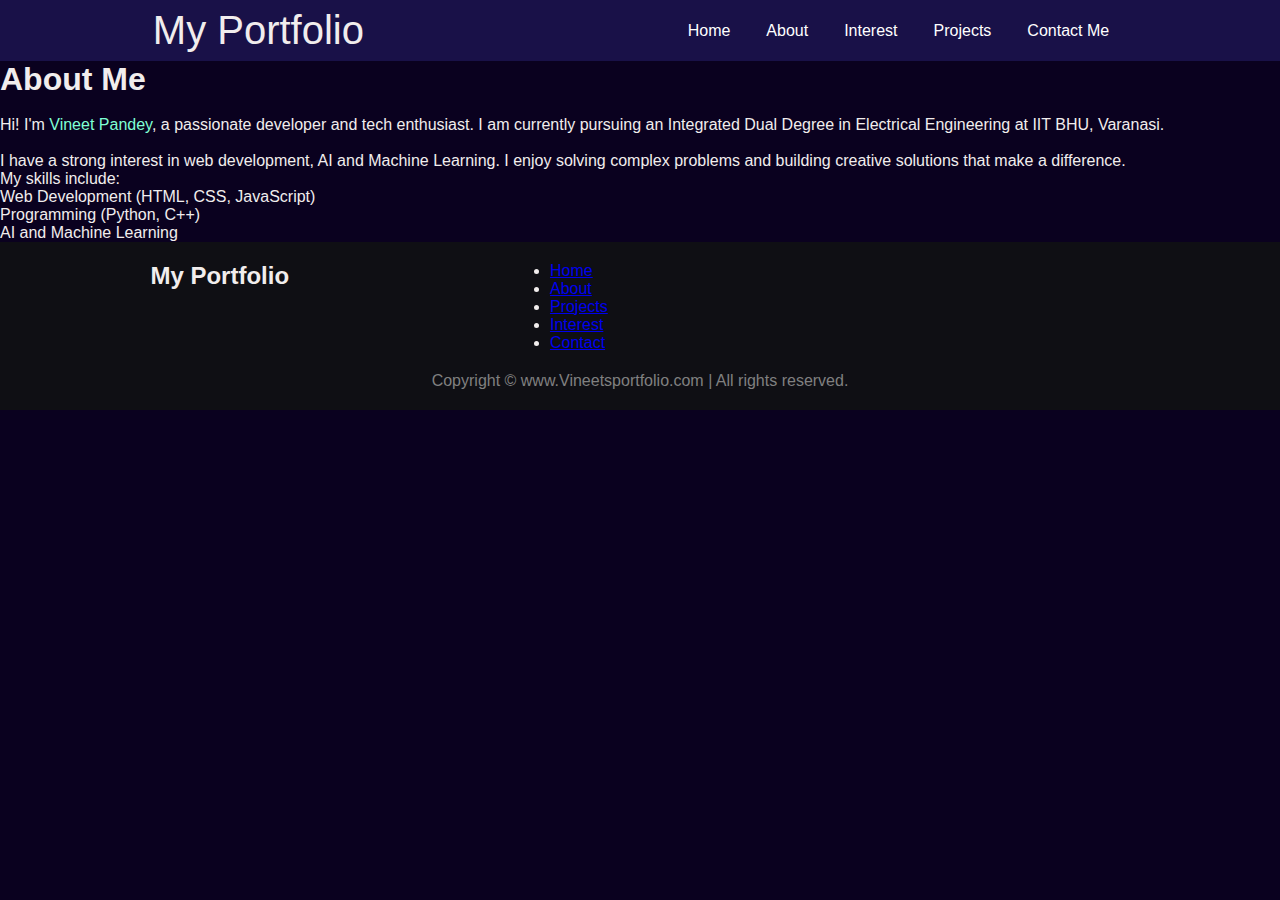
<file: about.html>
<!DOCTYPE html>
<html lang="en">
  <head>
    <meta charset="UTF-8" />
    <meta name="viewport" content="width=device-width, initial-scale=1.0" />
    <title>About Me</title>
    <link rel="stylesheet" href="styles.css" />
   
  </head>
  <body>
    <header>
      <nav>
        <div class="left">My Portfolio</div>
        <div class="right">
          <ul>
            <li><a href="index.html">Home</a></li>
            <li><a href="about.html">About</a></li>
            <li><a href="interest.html">Interest</a></li>
            <li><a href="projects.html">Projects</a></li>
            <li><a href="contact.html">Contact Me</a></li>
          </ul>
        </div>
      </nav>
    </header>
    <main>
      <section class="aboutSection">
        <h1>About Me</h1>
        &nbsp;
        <div class="aboutContent">
          <p>
            Hi! I'm <span class="col">Vineet Pandey</span>, a passionate developer and tech enthusiast.
            I am currently pursuing an Integrated Dual Degree in Electrical Engineering at IIT BHU, Varanasi.
          </p>
          &nbsp;
          <p>
            I have a strong interest in web development, AI and Machine Learning. I enjoy solving complex problems
            and building creative solutions that make a difference.
          </p>
          <p>
            My skills include:
           
            <ul>
              <li>Web Development (HTML, CSS, JavaScript)</li>
              <li>Programming (Python, C++)</li>
              <li>AI and Machine Learning</li>
            </ul>
          </p>
        </div>
      </section>
    </main>
    <footer>
      <div class="footer">
        <div class="footer-first">
          <h2>My Portfolio</h2>
        </div>
        <div class="footer-second">
          <ul>
            <li><a href="index.html">Home</a></li>
            <li><a href="about.html">About</a></li>
            <li><a href="projects.html">Projects</a></li>
            <li><a href="interest.html">Interest</a></li>
            <li><a href="contact.html">Contact</a></li>
          </ul>
        </div>
        <div class="footer-third"></div>
        <div class="footer-fourth"></div>
      </div>
      <div class="rights">
        Copyright &#169 www.Vineetsportfolio.com | All rights reserved.
      </div>
    </footer>
  </body>
</html>
</file>
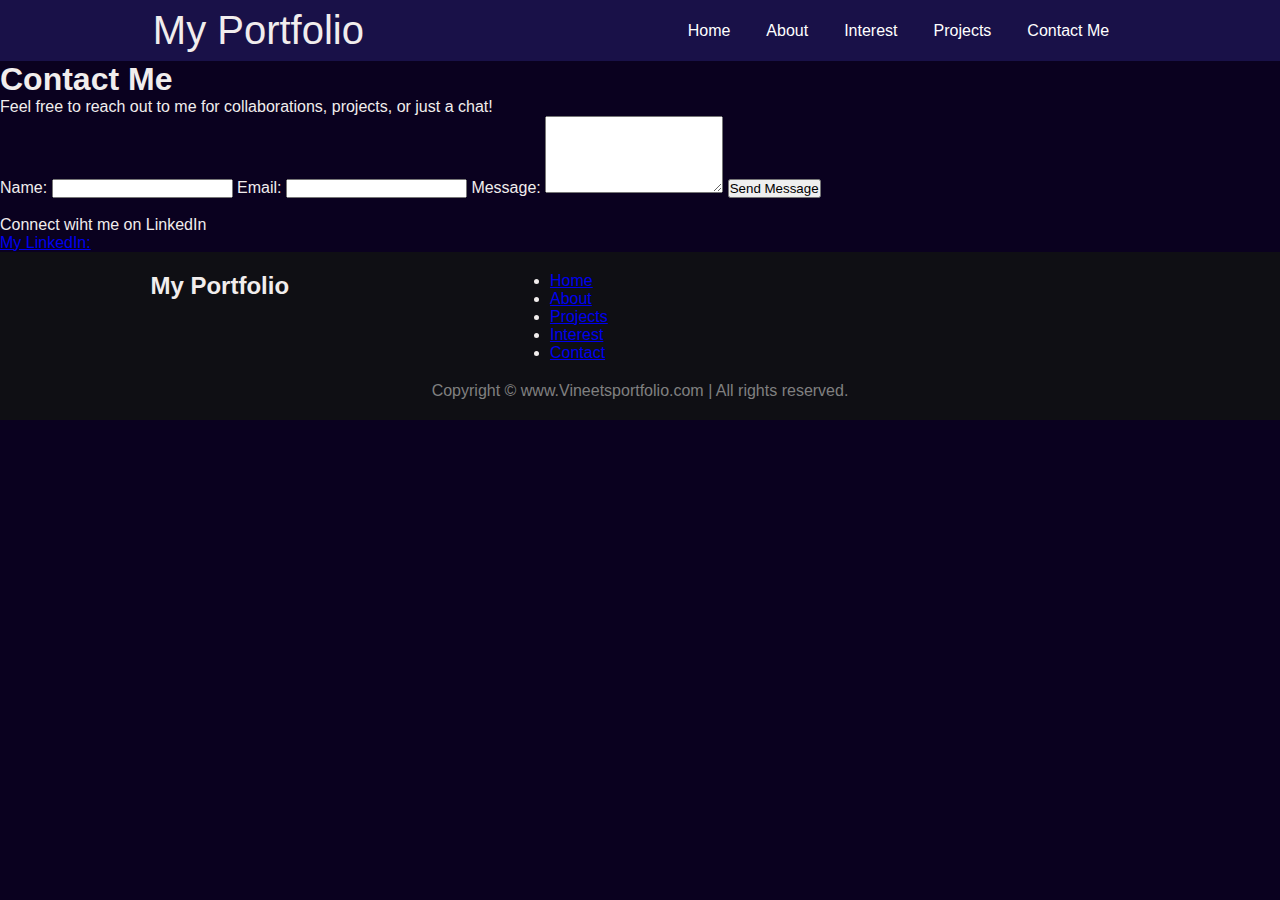
<file: contact.html>
<!DOCTYPE html>
<html lang="en">
  <head>
    <meta charset="UTF-8" />
    <meta name="viewport" content="width=device-width, initial-scale=1.0" />
    <title>Contact Me - Vineet Pandey</title>
    <link rel="stylesheet" href="styles.css" />
  </head>
  <body>
    <header>
      <nav>
        <div class="left">My Portfolio</div>
        <div class="right">
          <ul>
            <li><a href="index.html">Home</a></li>
            <li><a href="about.html">About</a></li>
            <li><a href="interest.html">Interest</a></li>
            <li><a href="projects.html">Projects</a></li>
            <li><a href="contact.html">Contact Me</a></li>
          </ul>
        </div>
      </nav>
    </header>
    <main>
      <section class="contactSection">
        <h1>Contact Me</h1>
        <div class="contactContent">
          <p>
            Feel free to reach out to me for collaborations, projects, or just a chat!
          </p>
          <form action="https://formspree.io/f/xqapkbko" method="post">
            <label for="name">Name:</label>
            <input type="text" id="name" name="name" required />
            <label for="email">Email:</label>
            <input type="email" id="email" name="email" required />
            <label for="message">Message:</label>
            <textarea id="message" name="message" rows="5" required></textarea>
            <button type="submit">Send Message</button>
          </form>
        </div>
        &nbsp;
      </section>
      <section>
        <div>Connect wiht me on LinkedIn</div>
        <div>
            <a href="https://www.linkedin.com/in/vineet-pandey-b9200218a/">My LinkedIn:</a>

        </div>
      </section>
    </main>
    <footer>
      <div class="footer">
        <div class="footer-first">
          <h2>My Portfolio</h2>
        </div>
        <div class="footer-second">
          <ul>
            <li><a href="index.html">Home</a></li>
            <li><a href="about.html">About</a></li>
            <li><a href="projects.html">Projects</a></li>
            <li><a href="interest.html">Interest</a></li>
            <li><a href="contact.html">Contact</a></li>
          </ul>
        </div>
        <div class="footer-third"></div>
        <div class="footer-fourth"></div>
      </div>
      <div class="rights">
        Copyright &#169 www.Vineetsportfolio.com | All rights reserved.
      </div>
    </footer>
  </body>
</html>
</file>
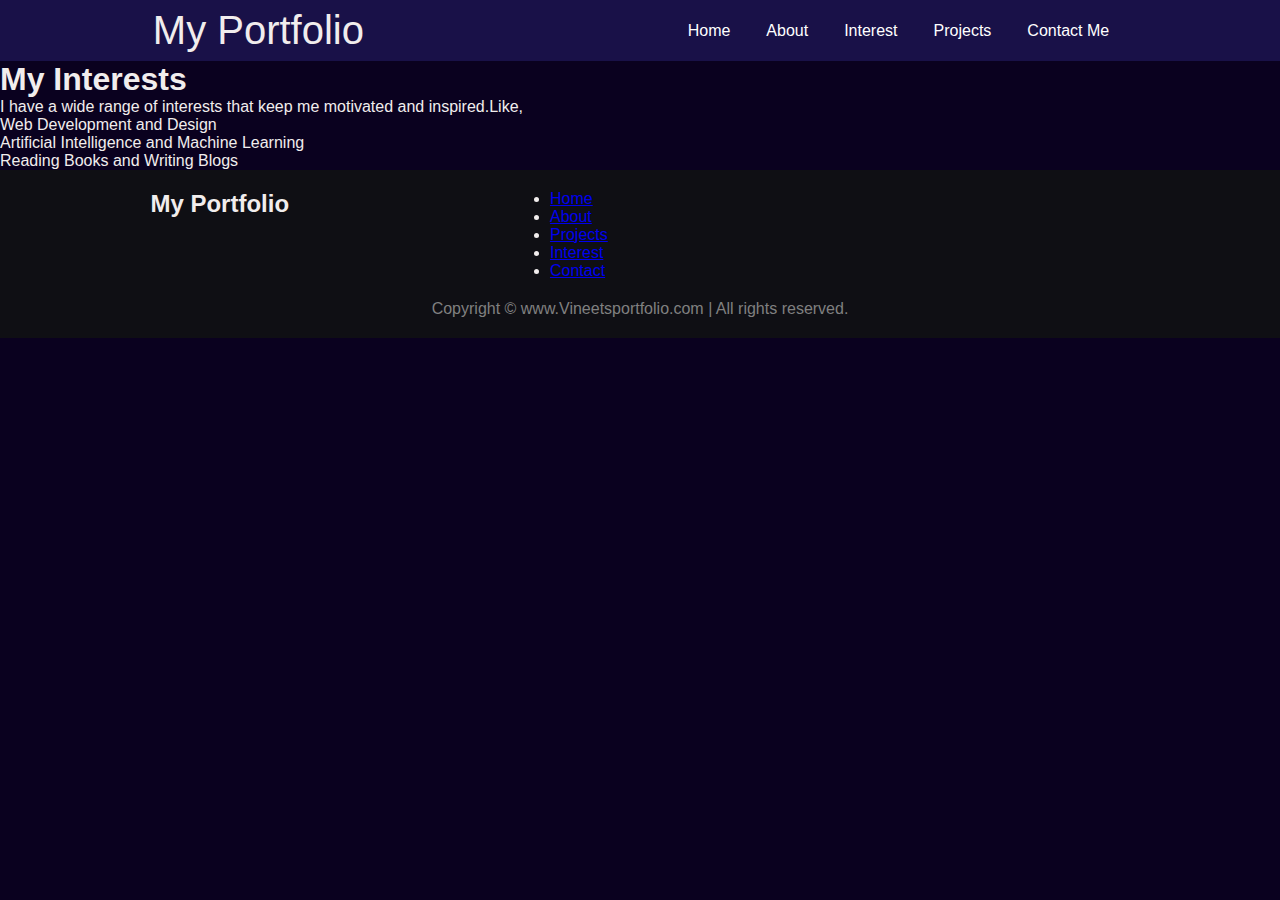
<file: interest.html>
<!DOCTYPE html>
<html lang="en">
  <head>
    <meta charset="UTF-8" />
    <meta name="viewport" content="width=device-width, initial-scale=1.0" />
    <title>Interests - Vineet Pandey</title>
    <link rel="stylesheet" href="styles.css" />
  </head>
  <body>
    <header>
      <nav>
        <div class="left">My Portfolio</div>
        <div class="right">
          <ul>
            <li><a href="index.html">Home</a></li>
            <li><a href="about.html">About</a></li>
            <li><a href="interest.html">Interest</a></li>
            <li><a href="projects.html">Projects</a></li>
            <li><a href="contact.html">Contact Me</a></li>
          </ul>
        </div>
      </nav>
    </header>
    <main>
      <section class="interestSection">
        <h1>My Interests</h1>
        <div class="interestContent">
          <p>
            I have a wide range of interests that keep me motivated and inspired.Like,
          </p>
          <ul>
            <li>Web Development and Design</li>
            <li>Artificial Intelligence and Machine Learning</li>
            <li>Reading Books and Writing Blogs</li>
          </ul>
        </div>
      </section>
    </main>
    <footer>
      <div class="footer">
        <div class="footer-first">
          <h2>My Portfolio</h2>
        </div>
        <div class="footer-second">
          <ul>
            <li><a href="index.html">Home</a></li>
            <li><a href="about.html">About</a></li>
            <li><a href="projects.html">Projects</a></li>
            <li><a href="interest.html">Interest</a></li>
            <li><a href="contact.html">Contact</a></li>
          </ul>
        </div>
        <div class="footer-third"></div>
        <div class="footer-fourth"></div>
      </div>
      <div class="rights">
        Copyright &#169 www.Vineetsportfolio.com | All rights reserved.
      </div>
    </footer>
  </body>
</html>
</file>
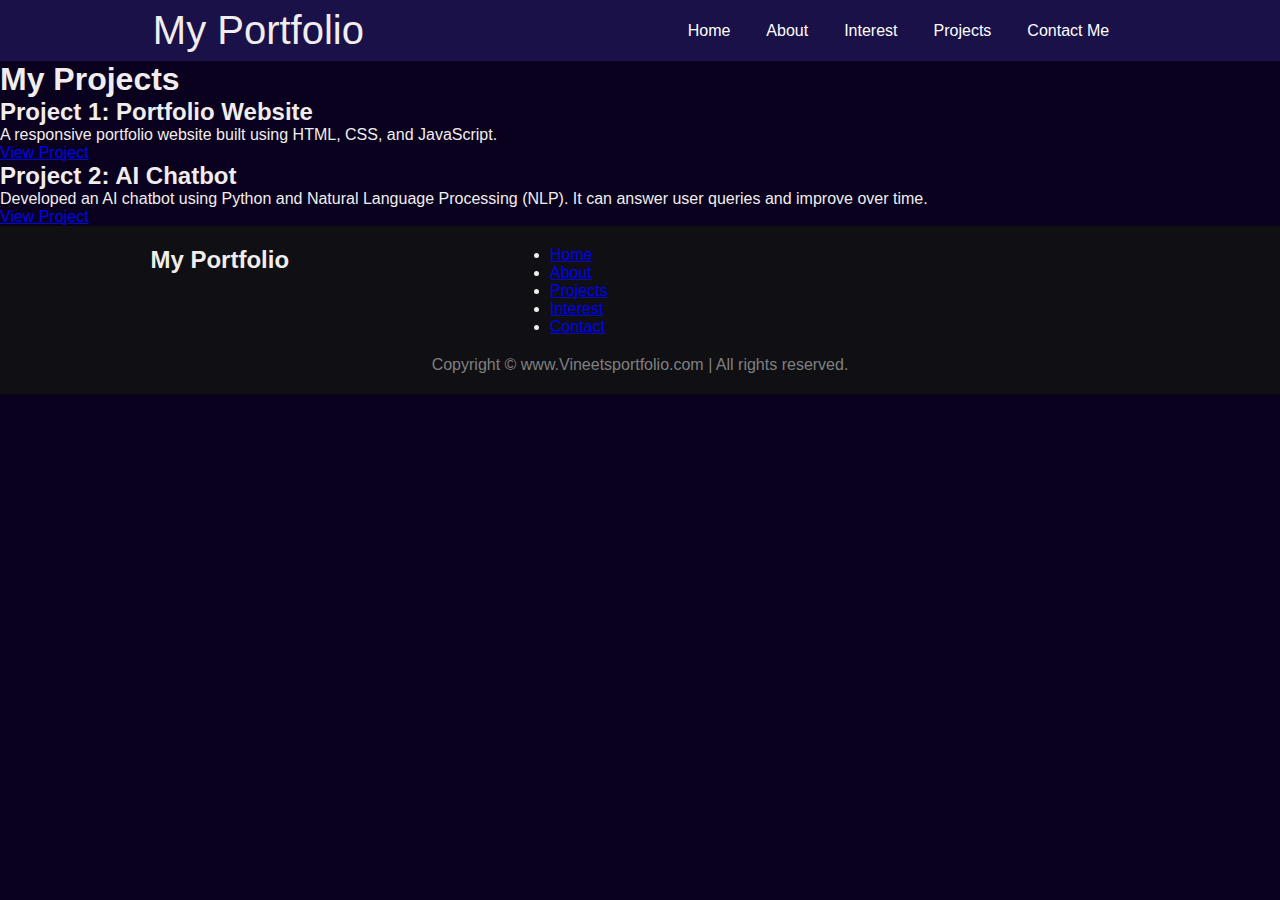
<file: projects.html>
<!DOCTYPE html>
<html lang="en">
  <head>
    <meta charset="UTF-8" />
    <meta name="viewport" content="width=device-width, initial-scale=1.0" />
    <title>Projects - Vineet Pandey</title>
    <link rel="stylesheet" href="styles.css" />
  </head>
  <body>
    <header>
      <nav>
        <div class="left">My Portfolio</div>
        <div class="right">
          <ul>
            <li><a href="index.html">Home</a></li>
            <li><a href="about.html">About</a></li>
            <li><a href="interest.html">Interest</a></li>
            <li><a href="projects.html">Projects</a></li>
            <li><a href="contact.html">Contact Me</a></li>
          </ul>
        </div>
      </nav>
    </header>
    <main>
      <section class="projectsSection">
        <h1>My Projects</h1>
        <div class="project">
          <h2>Project 1: Portfolio Website</h2>
          <p>
            A responsive portfolio website built using HTML, CSS, and JavaScript.
          </p>
          <a href="https://ivineetpandey.github.io/My_Portfolio/">View Project</a>
        </div>
        <div class="project">
          <h2>Project 2: AI Chatbot</h2>
          <p>
            Developed an AI chatbot using Python and Natural Language Processing (NLP).
            It can answer user queries and improve over time.
          </p>
          <a href="#">View Project</a>
        </div>
      </section>
    </main>
    <footer>
      <div class="footer">
        <div class="footer-first">
          <h2>My Portfolio</h2>
        </div>
        <div class="footer-second">
          <ul>
            <li><a href="index.html">Home</a></li>
            <li><a href="about.html">About</a></li>
            <li><a href="projects.html">Projects</a></li>
            <li><a href="interest.html">Interest</a></li>
            <li><a href="contact.html">Contact</a></li>
          </ul>
        </div>
        <div class="footer-third"></div>
        <div class="footer-fourth"></div>
      </div>
      <div class="rights">
        Copyright &#169 www.Vineetsportfolio.com | All rights reserved.
      </div>
    </footer>
  </body>
</html>
</file>
<file: styles.css>
* {
    margin: 0;
    padding: 0;
    box-sizing: border-box;
  }
  body {
    background-color: rgb(10, 1, 31);
    color: rgb(241, 237, 237);
    font-family: 'Poppins', sans-serif;
  }
  nav {
    display: flex;
    justify-content: space-around;
    align-items: center;
    height: 61px;
    background-color: rgb(25, 17, 72);
  }
  nav ul {
    display: flex;
    justify-content: center;
    flex-wrap: wrap;
  }
  nav ul li {
    list-style: none;
    margin: 0 18px;
  }
  nav ul li a {
    text-decoration: none;
    color: white;
  }
  nav ul li a:hover {
    color: rgb(114, 114, 236);
    font-size: 1.01rem;
  }
  .left {
    font-size: 2.5rem;
  }
  .firstSection {
    display: flex;
    justify-content: space-around;
    align-items: center;
    flex-wrap: wrap;
    margin: 23px 0;
  }
  .firstSection > div {
    width: 100%;
    max-width: 500px;
    text-align: center;
  }
  .leftSection {
    margin: 50px 0;
    font-size: 2rem;
  }
  .rightSection img {
    width: 100%;
    max-width: 300px;
    margin: 20px 0;
  }
  .col {
    color: aquamarine;
  }
  #element {
    color: rgb(122, 122, 218);
  }
  .secondSection {
    max-width: 90vw;
    margin: auto;
    padding: 20px;
  }
  .pos {
    margin: 20px 0;
    color: rgb(12, 12, 74);
  }
  .secondSection h1 {
    font-size: 2rem;
  }
  .gray {
    font-size: 1.2rem;
    color: bisque;
  }
  .secondSection box {
    background: white;
    width: 100%;
    height: 2px;
    margin: 20px 0;
  }
  .out {
    content: "★ ";
    font-size: 1.5rem;
  }
  .t1 {
    color: rgb(215, 223, 207);
  }
  .educationSection {
    max-width: 90vw;
    margin: auto;
    padding: 20px;
  }
  .educationSection h1 {
    font-size: 2rem;
    margin-bottom: 20px;
  }
  .college,
  .school {
    margin-bottom: 20px;
  }
  .college span,
  .school span {
    font-weight: bold;
    color: rgb(122, 122, 218);
  }
  footer {
    background-color: rgb(15, 15, 20);
    padding: 20px;
  }
  .footer {
    display: flex;
    justify-content: space-around;
    flex-wrap: wrap;
  }
  footer .rights {
    text-align: center;
    color: gray;
    margin-top: 20px;
  }
  .buttons .btn {
    padding: 10px;
    background-color: rgb(221, 247, 89);
    border: 1px solid antiquewhite;
    border-radius: 5px;
    margin: 10px;
  }
  
  @media (max-width: 768px) {
    nav ul {
      flex-direction: column;
      align-items: center;
    }
    nav ul li {
      margin: 10px 0;
    }
    .leftSection {
      font-size: 1.5rem;
    }
    .rightSection img {
      max-width: 200px;
    }
    .secondSection h1 {
      font-size: 1.5rem;
    }
    .gray {
      font-size: 1rem;
    }
    .footer {
      flex-direction: column;
      align-items: center;
    }
    .footer div {
      margin: 10px 0;
    }
    .aboutSection{
    max-width: 90vw;
    margin: auto;
    padding: 20px;
    }
  }
</file>
